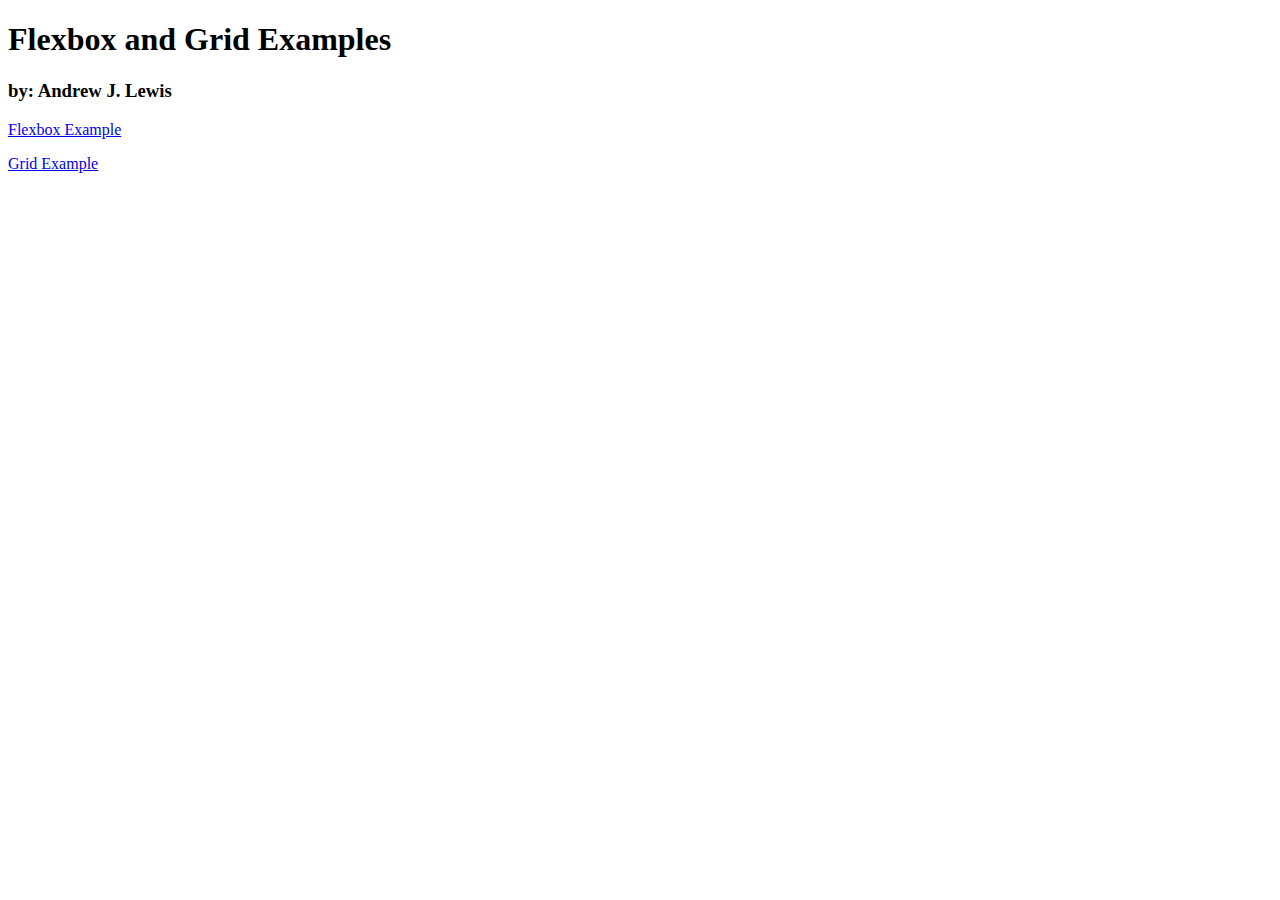
<file: index.html>
<!DOCTYPE html>
<html lang="en">

<head>
  <meta charset="UTF-8">
  <meta name="viewport" content="width=device-width, initial-scale=1.0">
  <meta http-equiv="X-UA-Compatible" content="ie=edge">
  <title>Flexbox and Grid CSS</title>
</head>

<body>
  <h1>Flexbox and Grid Examples</h1>
  <h3>by: Andrew J. Lewis</h3>
  <p>
    <a href="flexbox.html">Flexbox Example</a>
  </p>

  <p>
    <a href="grid.html">Grid Example</a>
  </p>
</body>

</html>
</file>
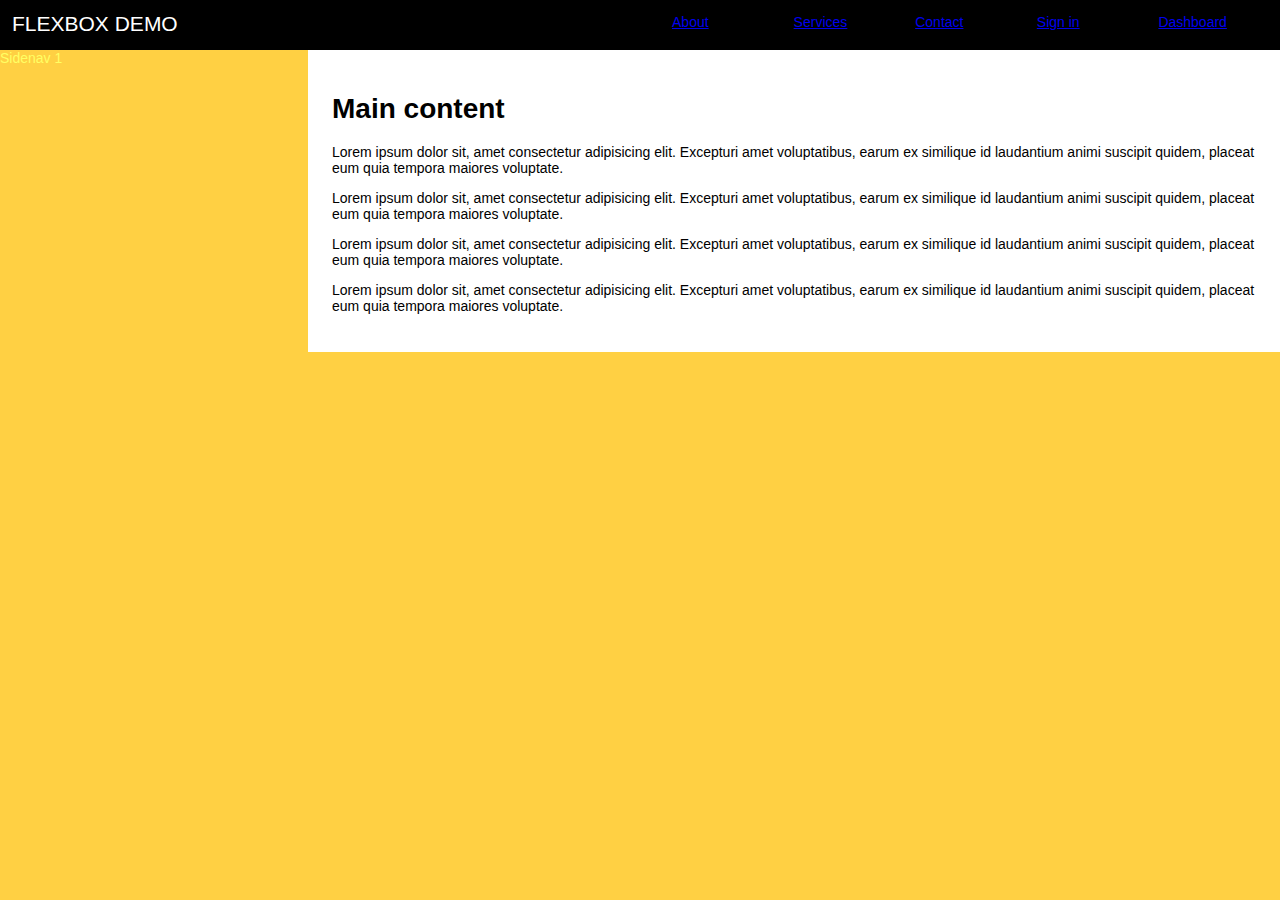
<file: flexbox.html>
<!DOCTYPE html>
<html lang="en">

<head>
  <meta charset="UTF-8">
  <meta name="viewport" content="width=device-width, initial-scale=1.0">
  <meta http-equiv="X-UA-Compatible" content="ie=edge">
  <link rel="stylesheet" href="css/flex-style.css">
  <title>Flexbox Demo</title>
</head>

<body>
  <div class="nav">
    <div class="nav-brand">Flexbox Demo</div>

    <ul class="nav-wrapper">
      <li class="nav-item">
        <a href="#" class="nav-link">About</a>
      </li>
      <li class="nav-item">
        <a href="#" class="nav-link">Services</a>
      </li>
      <li class="nav-item">
        <a href="#" class="nav-link">Contact</a>
      </li>
      <li class="nav-item">
        <a href="#" class="nav-link">Sign in</a>
      </li>
      <li class="nav-item">
        <a href="/" class="nav-link">Dashboard</a>
      </li>
    </ul>

  </div>
  </div>
  <div class="container">
    <div class="main">
      <h1>Main content</h1>

      <p>Lorem ipsum dolor sit, amet consectetur adipisicing elit. Excepturi amet voluptatibus, earum ex similique id laudantium
        animi suscipit quidem, placeat eum quia tempora maiores voluptate.</p>
      <p>Lorem ipsum dolor sit, amet consectetur adipisicing elit. Excepturi amet voluptatibus, earum ex similique id laudantium
        animi suscipit quidem, placeat eum quia tempora maiores voluptate.</p>
      <p>Lorem ipsum dolor sit, amet consectetur adipisicing elit. Excepturi amet voluptatibus, earum ex similique id laudantium
        animi suscipit quidem, placeat eum quia tempora maiores voluptate.</p>
      <p>Lorem ipsum dolor sit, amet consectetur adipisicing elit. Excepturi amet voluptatibus, earum ex similique id laudantium
        animi suscipit quidem, placeat eum quia tempora maiores voluptate.</p>

    </div>
    <div class="sidenav">Sidenav 1</div>
    <!-- <div class="sidenav2">Sidenav 2</div> -->


  </div>

</body>

</html>
</file>
<file: css/flex-style.css>
html {
  font-family: Arial, Helvetica, sans-serif;
  font-size: 14px;
}

body {
  background: #ffd043;
  color: #fff;
  margin: 0 auto;
}

@media(max-width: 768px) {
  .container {
    padding: 0px;
    display: flex;
    flex-direction: column;
    min-height: 300px;  
  }
    

  .main {
    order: 1;
  }
  .sidenav1 {
    order: 2
  }
  .sidenav2 
  {
  order: 3;
  }

}

.nav {
  height: 50px;
  background: black;
  color: white;
  display: flex;
}
.nav-brand {
  padding: 12px;
  font-size: 1.5rem;
  text-transform: uppercase;
  flex: 1;
}
.nav-wrapper {
  flex: 1;
  display: flex;
  justify-content: center;
}
.nav-item {
  flex: 1;
  list-style: none;
  
}


.container {
  padding: 0px;
  display: flex;
  min-height: 300px;
  
  overflow-x: hidden;
  overflow-y: auto;
}

.main {
  flex: 3;
  background: #fff;
  color: black;
  padding: 24px;
 
  order: 2;
}

.sidenav {
  flex: 1;
  background: #ffd043;
  color: rgba(255, 255, 100, 2.5);
 
  order: 1;
}

.sidenav2 {
  flex: 1;
  background:blue;
  color: rgba(255, 255, 100, 2.5);
  
  order: 3;
}
</file>
